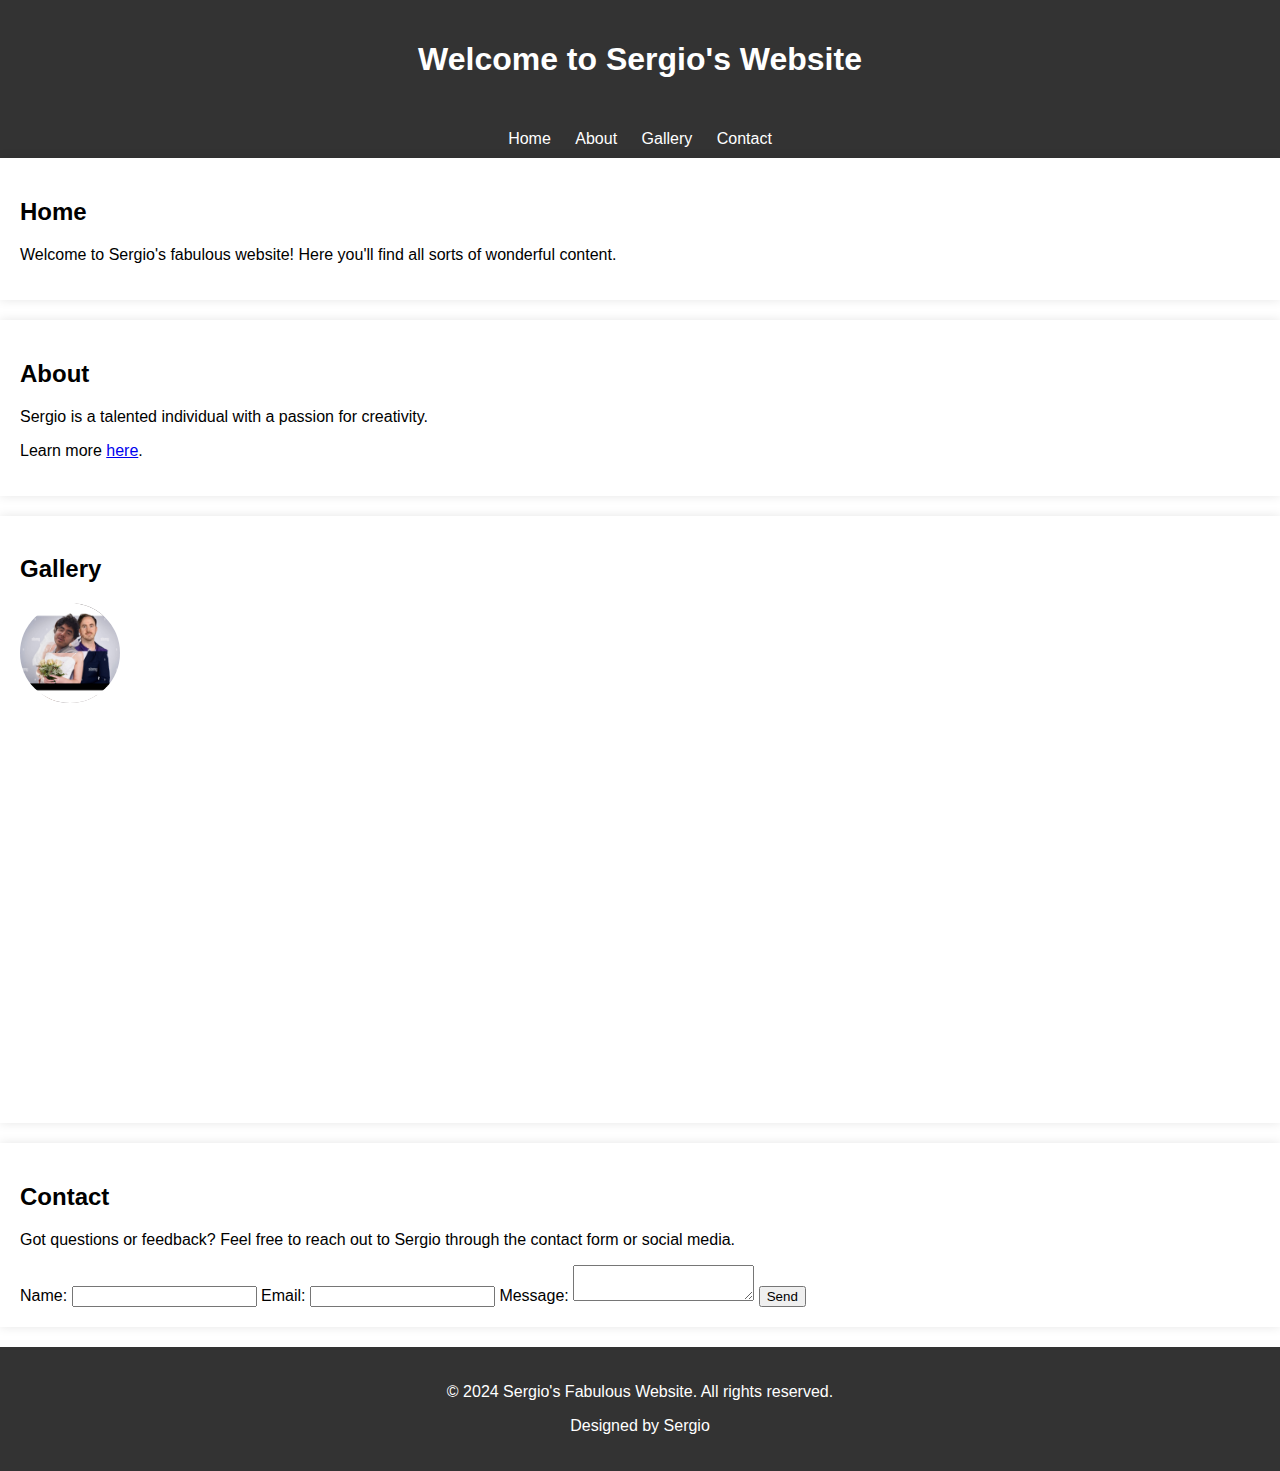
<file: index.html>
<!DOCTYPE html>
<html lang="en">
<head>
    <meta charset="UTF-8">
    <meta name="viewport" content="width=device-width, initial-scale=1.0">
    <title>Sergio's Website</title>
    <link rel="stylesheet" href="style.css">
</head>
<body>
    <header>
        <div class="container">
            <h1>Welcome to Sergio's Website</h1>
        </div>
    </header>
    <nav>
        <div class="container">
            <a href="#home">Home</a>
            <a href="#about">About</a>
            <a href="#gallery">Gallery</a>
            <a href="#contact">Contact</a>
        </div>
    </nav>
    <section id="home">
        <div class="container">
            <h2>Home</h2>
            <p>Welcome to Sergio's fabulous website! Here you'll find all sorts of wonderful content.</p>
        </div>
    </section>
    <section id="about">
        <div class="container">
            <h2>About</h2>
            <p>Sergio is a talented individual with a passion for creativity.</p>
            <p>Learn more <a href="sergiopage2.html">here</a>.</p>
        </div>
    </section>
    <section id="gallery">
        <div class="container">
            <h2>Gallery</h2>
            <div class="image-container">
                <img src="sergio.png.png" alt="Sergio's Image">
                <img src="married.jpg" alt="Married Image">
            </div>
        </div>
    </section>
    <section id="contact">
        <div class="container">
            <h2>Contact</h2>
            <p>Got questions or feedback? Feel free to reach out to Sergio through the contact form or social media.</p>
            <form action="submit_form.php" method="post">
                <label for="name">Name:</label>
                <input type="text" id="name" name="name" required>
                <label for="email">Email:</label>
                <input type="email" id="email" name="email" required>
                <label for="message">Message:</label>
                <textarea id="message" name="message" required></textarea>
                <button type="submit">Send</button>
            </form>
        </div>
    </section>
    <footer>
        <div class="container">
            <p>&copy; 2024 Sergio's Fabulous Website. All rights reserved.</p>
            <p>Designed by Sergio</p>
        </div>
    </footer>
    <script src="script.js"></script>
</body>
</html>
</file>
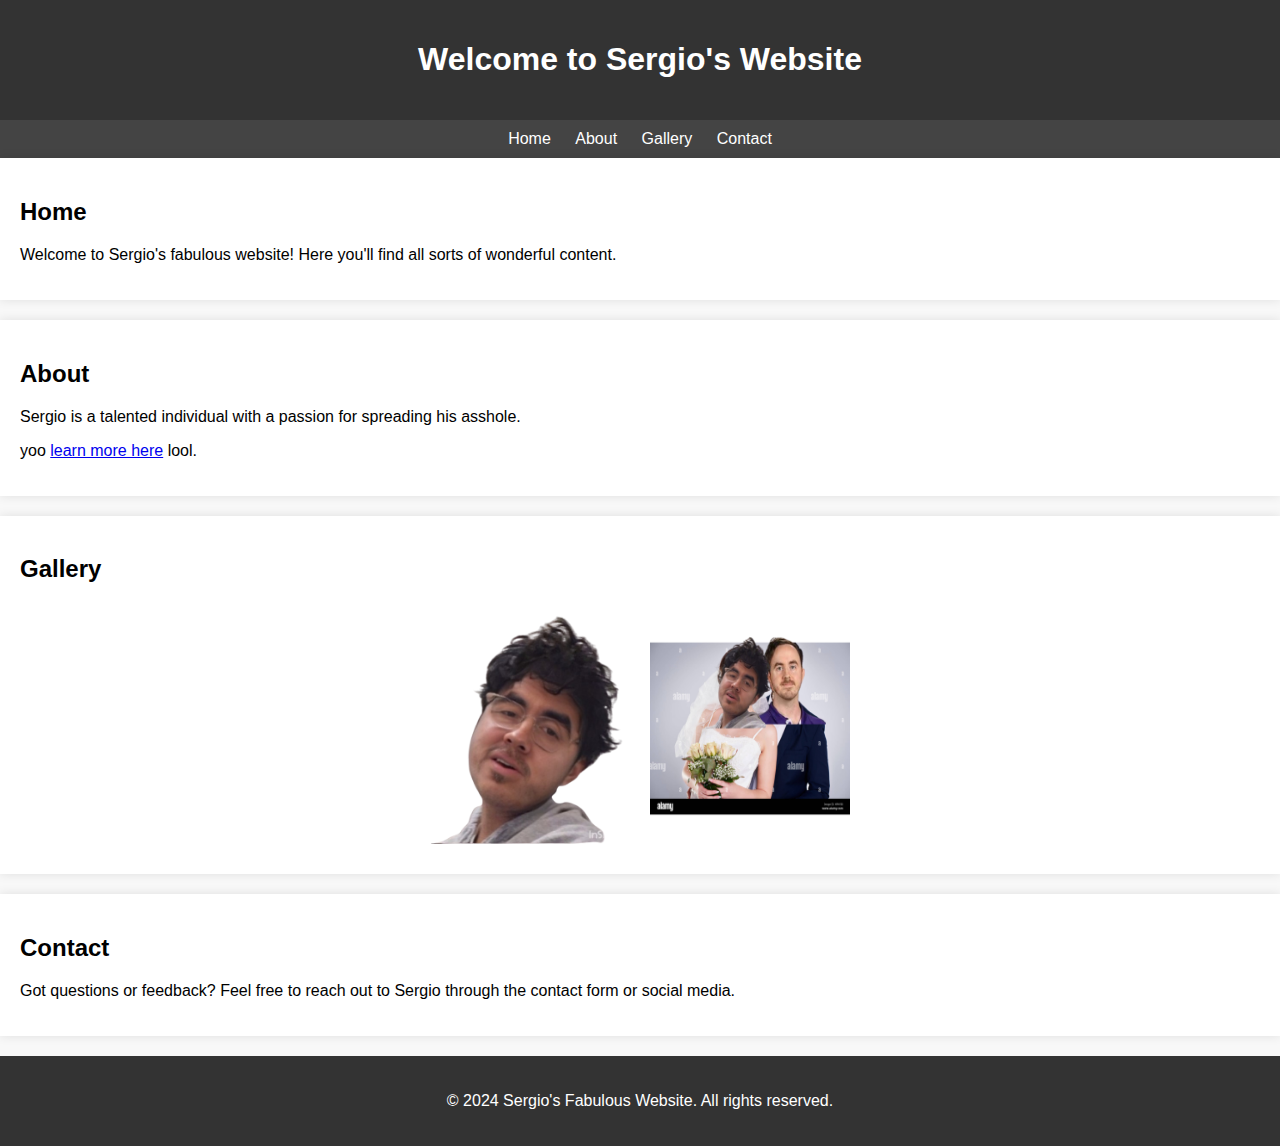
<file: sergioisdumb.html>
<!DOCTYPE html>
<html lang="en">
<head>
    <meta charset="UTF-8">
    <meta name="viewport" content="width=device-width, initial-scale=1.0">
    <title>Sergio's Website</title>
    <style>
        body {
            font-family: Arial, sans-serif;
            margin: 0;
            padding: 0;
            background-color: #f8f8f8;
        }
        header {
            background-color: #333;
            color: #fff;
            padding: 20px 0;
            text-align: center;
        }
        nav {
            background-color: #444;
            color: #fff;
            padding: 10px 0;
            text-align: center;
        }
        nav a {
            color: #fff;
            text-decoration: none;
            margin: 0 10px;
        }
        section {
            padding: 20px;
            background-color: #fff;
            margin-bottom: 20px;
            box-shadow: 0 0 10px rgba(0, 0, 0, 0.1);
        }
        footer {
            background-color: #333;
            color: #fff;
            text-align: center;
            padding: 20px 0;
        }
        .image-container {
            display: flex;
            justify-content: center;
        }
        .image-container img {
            max-width: 200px;
            height: auto;
            margin: 10px;
        }
    </style>
</head>
<body>
    <header>
        <h1>Welcome to Sergio's Website</h1>
    </header>

    <nav>
        <a href="#home">Home</a>
        <a href="#about">About</a>
        <a href="#gallery">Gallery</a>
        <a href="#contact">Contact</a>
    </nav>

    <section id="home">
        <h2>Home</h2>
        <p>Welcome to Sergio's fabulous website! Here you'll find all sorts of wonderful content.</p>
    </section>

    <section id="about">
        <h2>About</h2>
        <p>Sergio is a talented individual with a passion for spreading his asshole.</p>
        <p>yoo <a href="sergiopage2.html">learn more here</a> lool.</p>
    </section>

    <section id="gallery">
        <h2>Gallery</h2>
        <div class="image-container">
            <img src="sergio.png.png" alt="Sergio's Image">
            <img src="married.jpg" alt="Married Image">
        </div>
    </section>

    <section id="contact">
        <h2>Contact</h2>
        <p>Got questions or feedback? Feel free to reach out to Sergio through the contact form or social media.</p>
    </section>

    <footer>
        <p>&copy; 2024 Sergio's Fabulous Website. All rights reserved.</p>
    </footer>
</body>
</html>
</file>
<file: style.css>
body {
    font-family: Arial, sans-serif;
    margin: 0;
    padding: 0;
    transition: background-color 3s; /* Smooth transition for background color change */
}

header, nav, footer {
    background-color: rgba(0,0,0,0.8); /* Semi-transparent to show color changes */
    color: #fff;
    text-align: center;
    padding: 20px 0;
}

nav {
    padding: 10px 0;
}

nav a {
    color: #fff;
    text-decoration: none;
    margin: 0 10px;
}

section {
    padding: 20px;
    background-color: rgba(255,255,255,0.8); /* Lightly transparent */
    margin-bottom: 20px;
    box-shadow: 0 0 10px rgba(0, 0, 0, 0.1);
}

.image-container {
    position: relative;
    height: 500px;
    overflow: hidden;
}

.image-container img {
    width: 100px;
    height: 100px;
    border-radius: 50%;
    position: absolute;
    object-fit: cover;
}
</file>
